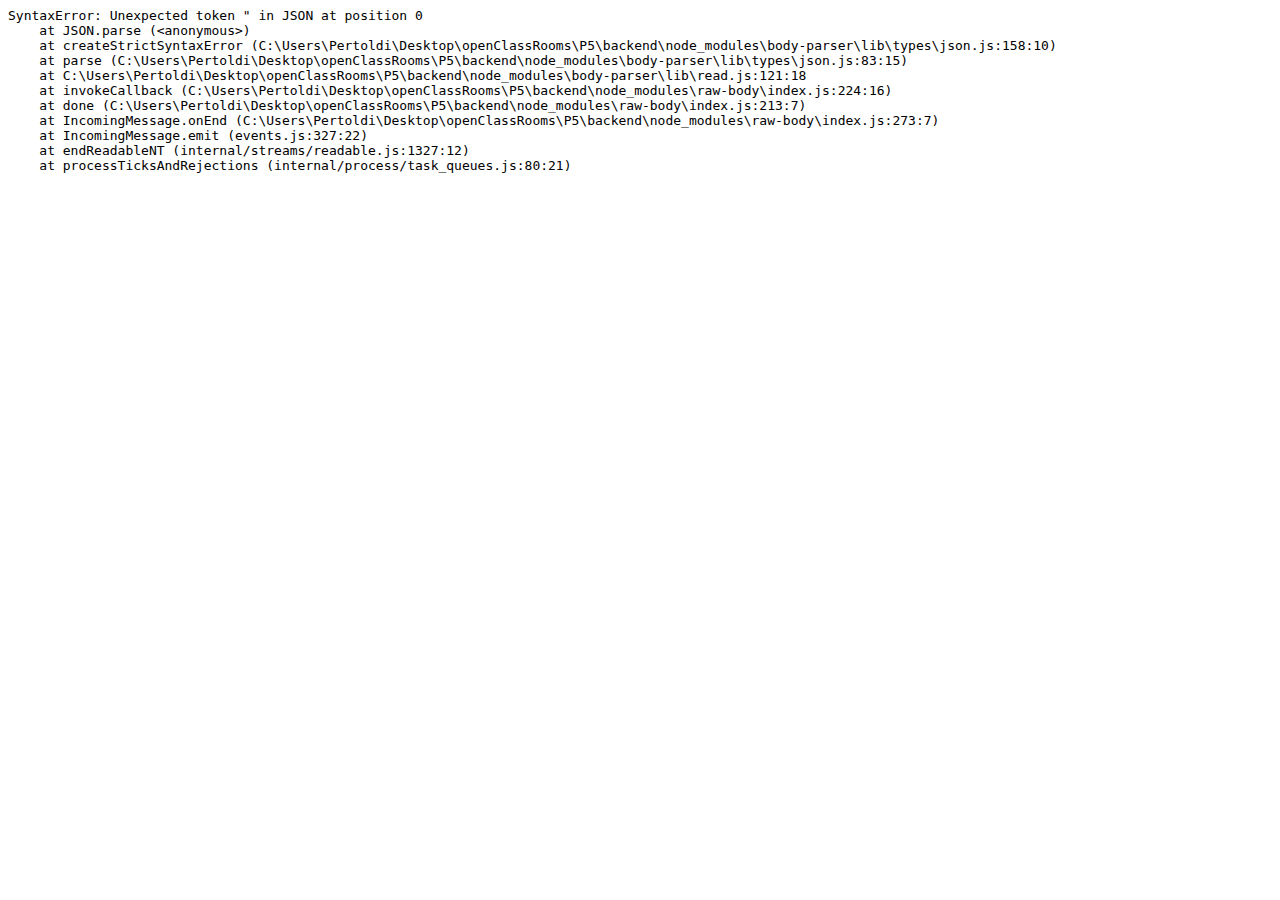
<file: frontend/test.html>
<html lang="en">
<head>
<meta charset="utf-8">
<title>Error</title>
</head>
<body>
<pre>SyntaxError: Unexpected token &quot; in JSON at position 0<br> &nbsp; &nbsp;at JSON.parse (&lt;anonymous&gt;)<br> &nbsp; &nbsp;at createStrictSyntaxError (C:\Users\Pertoldi\Desktop\openClassRooms\P5\backend\node_modules\body-parser\lib\types\json.js:158:10)<br> &nbsp; &nbsp;at parse (C:\Users\Pertoldi\Desktop\openClassRooms\P5\backend\node_modules\body-parser\lib\types\json.js:83:15)<br> &nbsp; &nbsp;at C:\Users\Pertoldi\Desktop\openClassRooms\P5\backend\node_modules\body-parser\lib\read.js:121:18<br> &nbsp; &nbsp;at invokeCallback (C:\Users\Pertoldi\Desktop\openClassRooms\P5\backend\node_modules\raw-body\index.js:224:16)<br> &nbsp; &nbsp;at done (C:\Users\Pertoldi\Desktop\openClassRooms\P5\backend\node_modules\raw-body\index.js:213:7)<br> &nbsp; &nbsp;at IncomingMessage.onEnd (C:\Users\Pertoldi\Desktop\openClassRooms\P5\backend\node_modules\raw-body\index.js:273:7)<br> &nbsp; &nbsp;at IncomingMessage.emit (events.js:327:22)<br> &nbsp; &nbsp;at endReadableNT (internal/streams/readable.js:1327:12)<br> &nbsp; &nbsp;at processTicksAndRejections (internal/process/task_queues.js:80:21)</pre>
</body>
</html>
</file>
